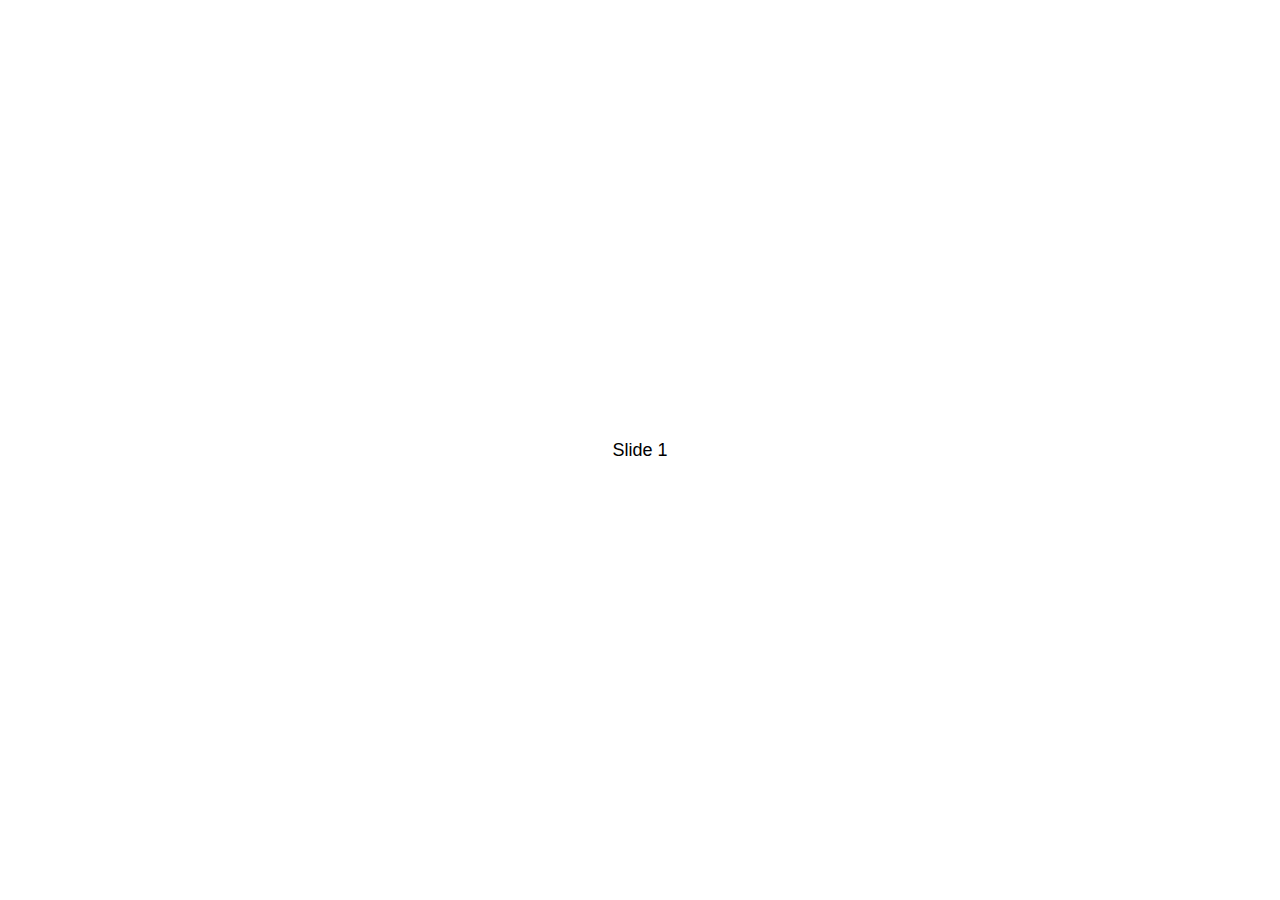
<file: lib/swiper-5.4.5/demos/010-default.html>
<!DOCTYPE html>
<html lang="en">
<head>
  <meta charset="utf-8">
  <title>Swiper demo</title>
  <!-- Link Swiper's CSS -->
  <link rel="stylesheet" href="../package/css/swiper.min.css">

  <!-- Demo styles -->
  <style>
    html, body {
      position: relative;
      height: 100%;
    }
    body {
      background: #eee;
      font-family: Helvetica Neue, Helvetica, Arial, sans-serif;
      font-size: 14px;
      color:#000;
      margin: 0;
      padding: 0;
    }
    .swiper-container {
      width: 100%;
      height: 100%;
    }
    .swiper-slide {
      text-align: center;
      font-size: 18px;
      background: #fff;

      /* Center slide text vertically */
      display: -webkit-box;
      display: -ms-flexbox;
      display: -webkit-flex;
      display: flex;
      -webkit-box-pack: center;
      -ms-flex-pack: center;
      -webkit-justify-content: center;
      justify-content: center;
      -webkit-box-align: center;
      -ms-flex-align: center;
      -webkit-align-items: center;
      align-items: center;
    }
  </style>
</head>
<body>
  <!-- Swiper -->
  <div class="swiper-container">
    <div class="swiper-wrapper">
      <div class="swiper-slide">Slide 1</div>
      <div class="swiper-slide">Slide 2</div>
      <div class="swiper-slide">Slide 3</div>
      <div class="swiper-slide">Slide 4</div>
      <div class="swiper-slide">Slide 5</div>
      <div class="swiper-slide">Slide 6</div>
      <div class="swiper-slide">Slide 7</div>
      <div class="swiper-slide">Slide 8</div>
      <div class="swiper-slide">Slide 9</div>
      <div class="swiper-slide">Slide 10</div>
    </div>
  </div>

  <!-- Swiper JS -->
  <script src="../package/js/swiper.min.js"></script>

  <!-- Initialize Swiper -->
  <script>
    var swiper = new Swiper('.swiper-container');
  </script>
</body>
</html>
</file>
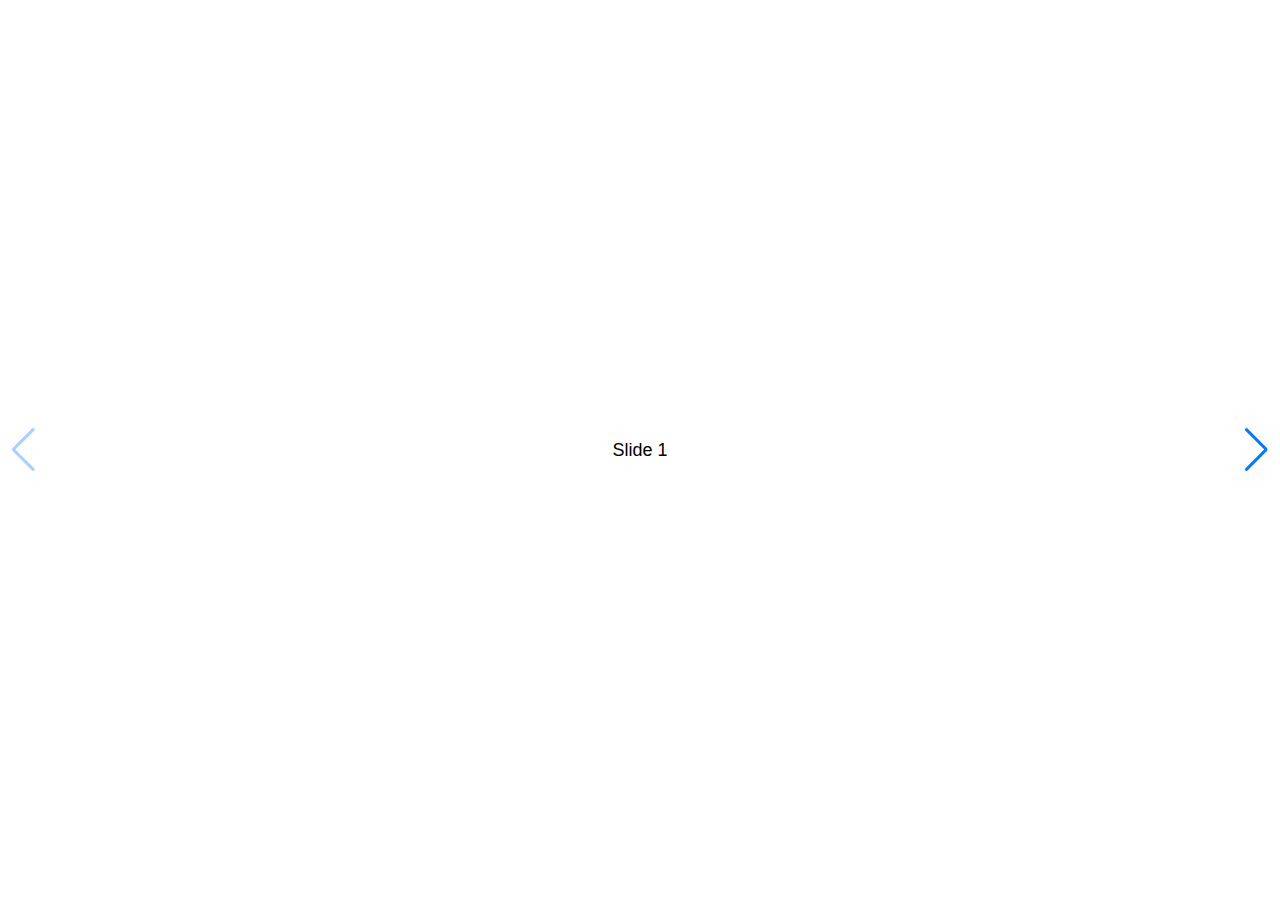
<file: lib/swiper-5.4.5/demos/020-navigation.html>
<!DOCTYPE html>
<html lang="en">
<head>
  <meta charset="utf-8">
  <title>Swiper demo</title>
  <meta name="viewport" content="width=device-width, initial-scale=1, minimum-scale=1, maximum-scale=1">

  <!-- Link Swiper's CSS -->
  <link rel="stylesheet" href="../package/css/swiper.min.css">

  <!-- Demo styles -->
  <style>
    html, body {
      position: relative;
      height: 100%;
    }
    body {
      background: #eee;
      font-family: Helvetica Neue, Helvetica, Arial, sans-serif;
      font-size: 14px;
      color:#000;
      margin: 0;
      padding: 0;
    }
    .swiper-container {
      width: 100%;
      height: 100%;
    }
    .swiper-slide {
      text-align: center;
      font-size: 18px;
      background: #fff;

      /* Center slide text vertically */
      display: -webkit-box;
      display: -ms-flexbox;
      display: -webkit-flex;
      display: flex;
      -webkit-box-pack: center;
      -ms-flex-pack: center;
      -webkit-justify-content: center;
      justify-content: center;
      -webkit-box-align: center;
      -ms-flex-align: center;
      -webkit-align-items: center;
      align-items: center;
    }
  </style>
</head>
<body>
  <!-- Swiper -->
  <div class="swiper-container">
    <div class="swiper-wrapper">
      <div class="swiper-slide">Slide 1</div>
      <div class="swiper-slide">Slide 2</div>
      <div class="swiper-slide">Slide 3</div>
      <div class="swiper-slide">Slide 4</div>
      <div class="swiper-slide">Slide 5</div>
      <div class="swiper-slide">Slide 6</div>
      <div class="swiper-slide">Slide 7</div>
      <div class="swiper-slide">Slide 8</div>
      <div class="swiper-slide">Slide 9</div>
      <div class="swiper-slide">Slide 10</div>
    </div>
    <!-- Add Arrows -->
    <div class="swiper-button-next"></div>
    <div class="swiper-button-prev"></div>
  </div>

  <!-- Swiper JS -->
  <script src="../package/js/swiper.min.js"></script>

  <!-- Initialize Swiper -->
  <script>
    var swiper = new Swiper('.swiper-container', {
      navigation: {
        nextEl: '.swiper-button-next',
        prevEl: '.swiper-button-prev',
      },
    });
  </script>
</body>
</html>
</file>
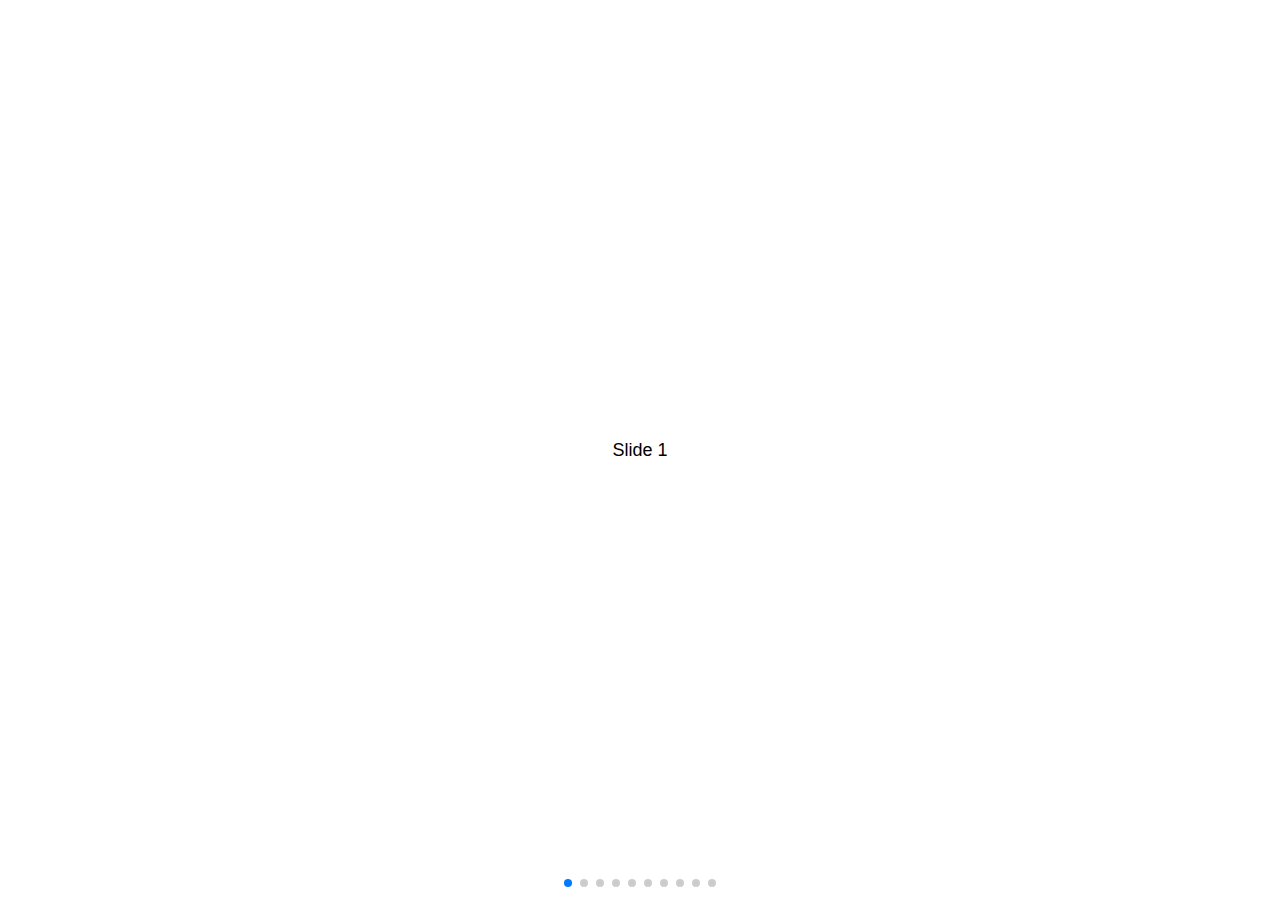
<file: lib/swiper-5.4.5/demos/030-pagination.html>
<!DOCTYPE html>
<html lang="en">
<head>
  <meta charset="utf-8">
  <title>Swiper demo</title>
  <meta name="viewport" content="width=device-width, initial-scale=1, minimum-scale=1, maximum-scale=1">

  <!-- Link Swiper's CSS -->
  <link rel="stylesheet" href="../package/css/swiper.min.css">

  <!-- Demo styles -->
  <style>
    html, body {
      position: relative;
      height: 100%;
    }
    body {
      background: #eee;
      font-family: Helvetica Neue, Helvetica, Arial, sans-serif;
      font-size: 14px;
      color:#000;
      margin: 0;
      padding: 0;
    }
    .swiper-container {
      width: 100%;
      height: 100%;
    }
    .swiper-slide {
      text-align: center;
      font-size: 18px;
      background: #fff;

      /* Center slide text vertically */
      display: -webkit-box;
      display: -ms-flexbox;
      display: -webkit-flex;
      display: flex;
      -webkit-box-pack: center;
      -ms-flex-pack: center;
      -webkit-justify-content: center;
      justify-content: center;
      -webkit-box-align: center;
      -ms-flex-align: center;
      -webkit-align-items: center;
      align-items: center;
    }
  </style>
</head>
<body>
  <!-- Swiper -->
  <div class="swiper-container">
    <div class="swiper-wrapper">
      <div class="swiper-slide">Slide 1</div>
      <div class="swiper-slide">Slide 2</div>
      <div class="swiper-slide">Slide 3</div>
      <div class="swiper-slide">Slide 4</div>
      <div class="swiper-slide">Slide 5</div>
      <div class="swiper-slide">Slide 6</div>
      <div class="swiper-slide">Slide 7</div>
      <div class="swiper-slide">Slide 8</div>
      <div class="swiper-slide">Slide 9</div>
      <div class="swiper-slide">Slide 10</div>
    </div>
    <!-- Add Pagination -->
    <div class="swiper-pagination"></div>
  </div>

  <!-- Swiper JS -->
  <script src="../package/js/swiper.min.js"></script>

  <!-- Initialize Swiper -->
  <script>
    var swiper = new Swiper('.swiper-container', {
      pagination: {
        el: '.swiper-pagination',
      },
    });
  </script>
</body>
</html>
</file>
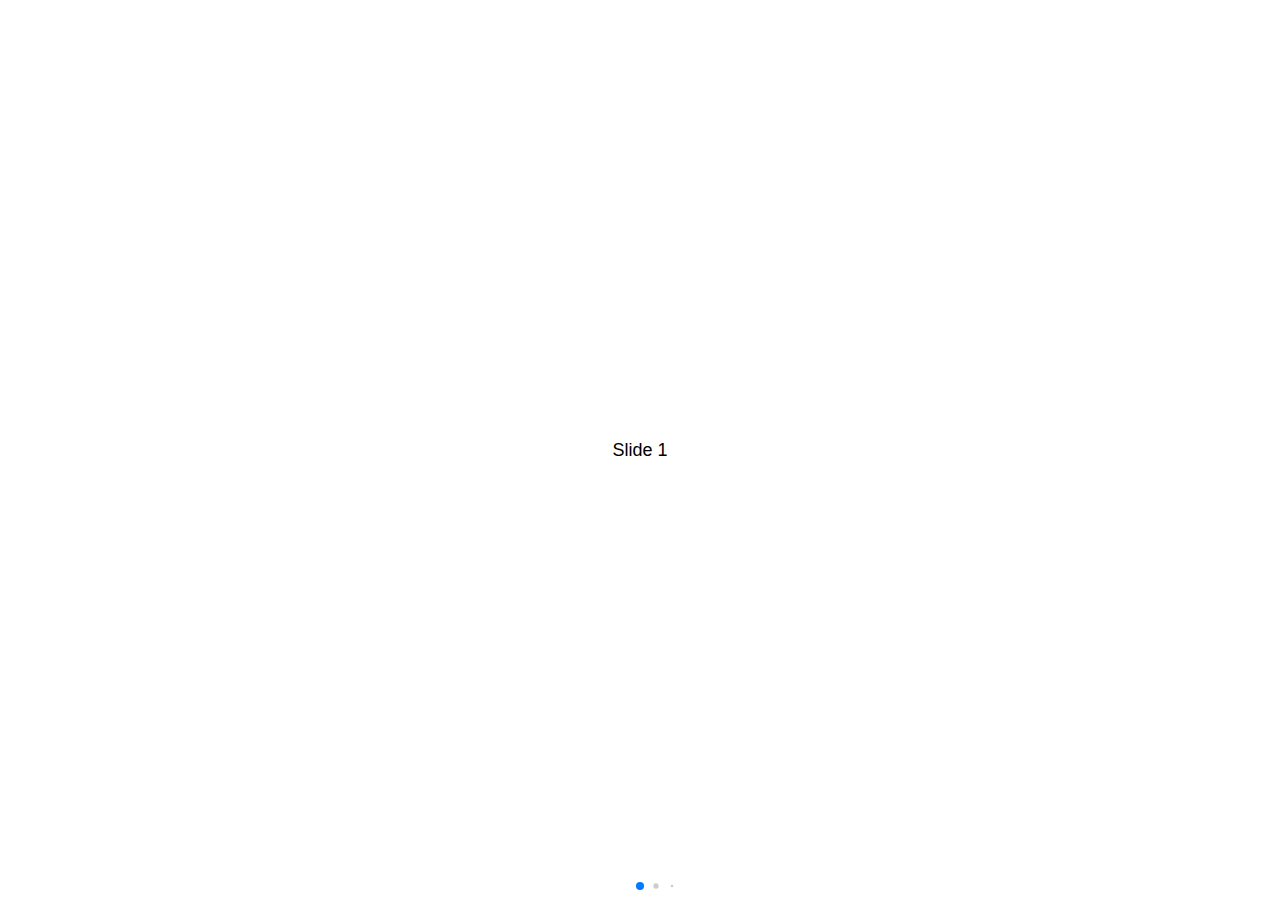
<file: lib/swiper-5.4.5/demos/040-pagination-dynamic.html>
<!DOCTYPE html>
<html lang="en">
<head>
  <meta charset="utf-8">
  <title>Swiper demo</title>
  <meta name="viewport" content="width=device-width, initial-scale=1, minimum-scale=1, maximum-scale=1">

  <!-- Link Swiper's CSS -->
  <link rel="stylesheet" href="../package/css/swiper.min.css">

  <!-- Demo styles -->
  <style>
    html, body {
      position: relative;
      height: 100%;
    }
    body {
      background: #eee;
      font-family: Helvetica Neue, Helvetica, Arial, sans-serif;
      font-size: 14px;
      color:#000;
      margin: 0;
      padding: 0;
    }
    .swiper-container {
      width: 100%;
      height: 100%;
    }
    .swiper-slide {
      text-align: center;
      font-size: 18px;
      background: #fff;

      /* Center slide text vertically */
      display: -webkit-box;
      display: -ms-flexbox;
      display: -webkit-flex;
      display: flex;
      -webkit-box-pack: center;
      -ms-flex-pack: center;
      -webkit-justify-content: center;
      justify-content: center;
      -webkit-box-align: center;
      -ms-flex-align: center;
      -webkit-align-items: center;
      align-items: center;
    }
  </style>
</head>
<body>
  <!-- Swiper -->
  <div class="swiper-container">
    <div class="swiper-wrapper">
      <div class="swiper-slide">Slide 1</div>
      <div class="swiper-slide">Slide 2</div>
      <div class="swiper-slide">Slide 3</div>
      <div class="swiper-slide">Slide 4</div>
      <div class="swiper-slide">Slide 5</div>
      <div class="swiper-slide">Slide 6</div>
      <div class="swiper-slide">Slide 7</div>
      <div class="swiper-slide">Slide 8</div>
      <div class="swiper-slide">Slide 9</div>
      <div class="swiper-slide">Slide 10</div>
    </div>
    <!-- Add Pagination -->
    <div class="swiper-pagination"></div>
  </div>

  <!-- Swiper JS -->
  <script src="../package/js/swiper.min.js"></script>

  <!-- Initialize Swiper -->
  <script>
    var swiper = new Swiper('.swiper-container', {
      pagination: {
        el: '.swiper-pagination',
        dynamicBullets: true,
      },
    });
  </script>
</body>
</html>
</file>
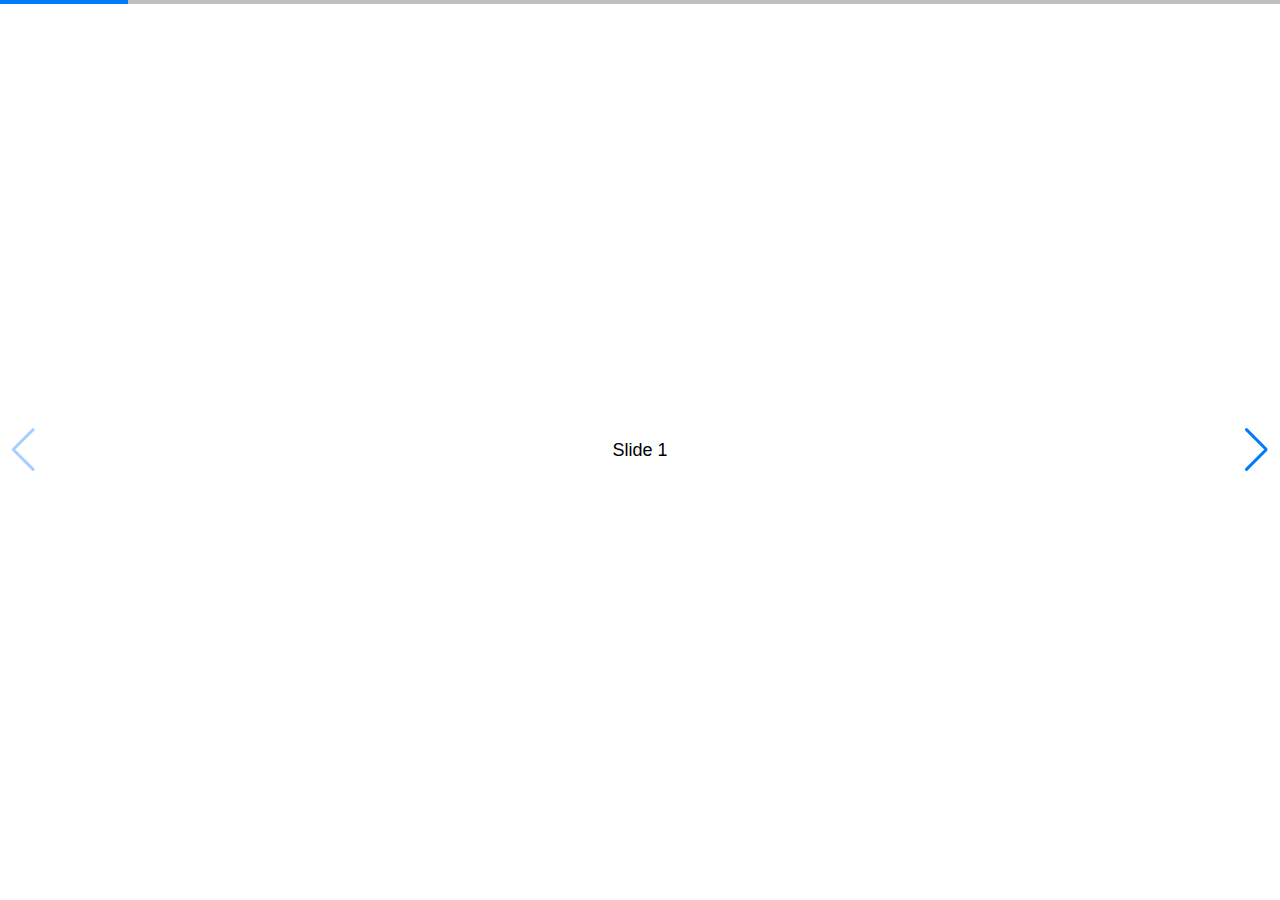
<file: lib/swiper-5.4.5/demos/050-pagination-progress.html>
<!DOCTYPE html>
<html lang="en">
<head>
  <meta charset="utf-8">
  <title>Swiper demo</title>
  <!-- Link Swiper's CSS -->
  <link rel="stylesheet" href="../package/css/swiper.min.css">

  <!-- Demo styles -->
  <style>
    html, body {
      position: relative;
      height: 100%;
    }
    body {
      background: #eee;
      font-family: Helvetica Neue, Helvetica, Arial, sans-serif;
      font-size: 14px;
      color:#000;
      margin: 0;
      padding: 0;
    }
    .swiper-container {
      width: 100%;
      height: 100%;
    }
    .swiper-slide {
      text-align: center;
      font-size: 18px;
      background: #fff;

      /* Center slide text vertically */
      display: -webkit-box;
      display: -ms-flexbox;
      display: -webkit-flex;
      display: flex;
      -webkit-box-pack: center;
      -ms-flex-pack: center;
      -webkit-justify-content: center;
      justify-content: center;
      -webkit-box-align: center;
      -ms-flex-align: center;
      -webkit-align-items: center;
      align-items: center;
    }
  </style>
</head>
<body>
  <!-- Swiper -->
  <div class="swiper-container">
    <div class="swiper-wrapper">
      <div class="swiper-slide">Slide 1</div>
      <div class="swiper-slide">Slide 2</div>
      <div class="swiper-slide">Slide 3</div>
      <div class="swiper-slide">Slide 4</div>
      <div class="swiper-slide">Slide 5</div>
      <div class="swiper-slide">Slide 6</div>
      <div class="swiper-slide">Slide 7</div>
      <div class="swiper-slide">Slide 8</div>
      <div class="swiper-slide">Slide 9</div>
      <div class="swiper-slide">Slide 10</div>
    </div>
    <!-- Add Pagination -->
    <div class="swiper-pagination"></div>
    <!-- Add Arrows -->
    <div class="swiper-button-next"></div>
    <div class="swiper-button-prev"></div>
  </div>

  <!-- Swiper JS -->
  <script src="../package/js/swiper.min.js"></script>

  <!-- Initialize Swiper -->
  <script>
    var swiper = new Swiper('.swiper-container', {
      pagination: {
        el: '.swiper-pagination',
        type: 'progressbar',
      },
      navigation: {
        nextEl: '.swiper-button-next',
        prevEl: '.swiper-button-prev',
      },
    });
  </script>
</body>
</html>
</file>
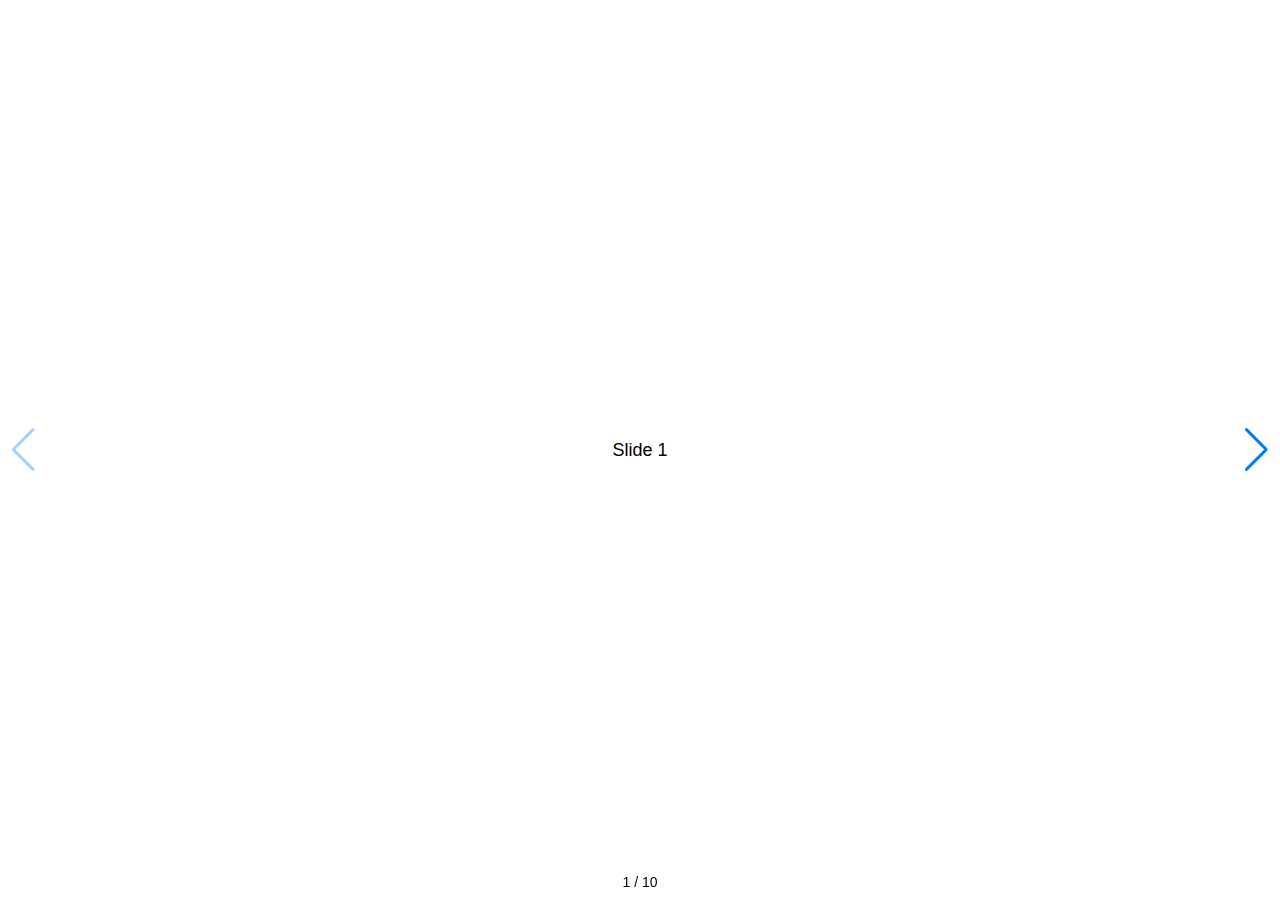
<file: lib/swiper-5.4.5/demos/060-pagination-fraction.html>
<!DOCTYPE html>
<html lang="en">
<head>
  <meta charset="utf-8">
  <title>Swiper demo</title>
  <!-- Link Swiper's CSS -->
  <link rel="stylesheet" href="../package/css/swiper.min.css">

  <!-- Demo styles -->
  <style>
    html, body {
      position: relative;
      height: 100%;
    }
    body {
      background: #eee;
      font-family: Helvetica Neue, Helvetica, Arial, sans-serif;
      font-size: 14px;
      color:#000;
      margin: 0;
      padding: 0;
    }
    .swiper-container {
      width: 100%;
      height: 100%;
    }
    .swiper-slide {
      text-align: center;
      font-size: 18px;
      background: #fff;

      /* Center slide text vertically */
      display: -webkit-box;
      display: -ms-flexbox;
      display: -webkit-flex;
      display: flex;
      -webkit-box-pack: center;
      -ms-flex-pack: center;
      -webkit-justify-content: center;
      justify-content: center;
      -webkit-box-align: center;
      -ms-flex-align: center;
      -webkit-align-items: center;
      align-items: center;
    }
  </style>
</head>
<body>
  <!-- Swiper -->
  <div class="swiper-container">
    <div class="swiper-wrapper">
      <div class="swiper-slide">Slide 1</div>
      <div class="swiper-slide">Slide 2</div>
      <div class="swiper-slide">Slide 3</div>
      <div class="swiper-slide">Slide 4</div>
      <div class="swiper-slide">Slide 5</div>
      <div class="swiper-slide">Slide 6</div>
      <div class="swiper-slide">Slide 7</div>
      <div class="swiper-slide">Slide 8</div>
      <div class="swiper-slide">Slide 9</div>
      <div class="swiper-slide">Slide 10</div>
    </div>
    <!-- Add Pagination -->
    <div class="swiper-pagination"></div>
    <!-- Add Arrows -->
    <div class="swiper-button-next"></div>
    <div class="swiper-button-prev"></div>
  </div>

  <!-- Swiper JS -->
  <script src="../package/js/swiper.min.js"></script>

  <!-- Initialize Swiper -->
  <script>
    var swiper = new Swiper('.swiper-container', {
      pagination: {
        el: '.swiper-pagination',
        type: 'fraction',
      },
      navigation: {
        nextEl: '.swiper-button-next',
        prevEl: '.swiper-button-prev',
      },
    });
  </script>
</body>
</html>
</file>
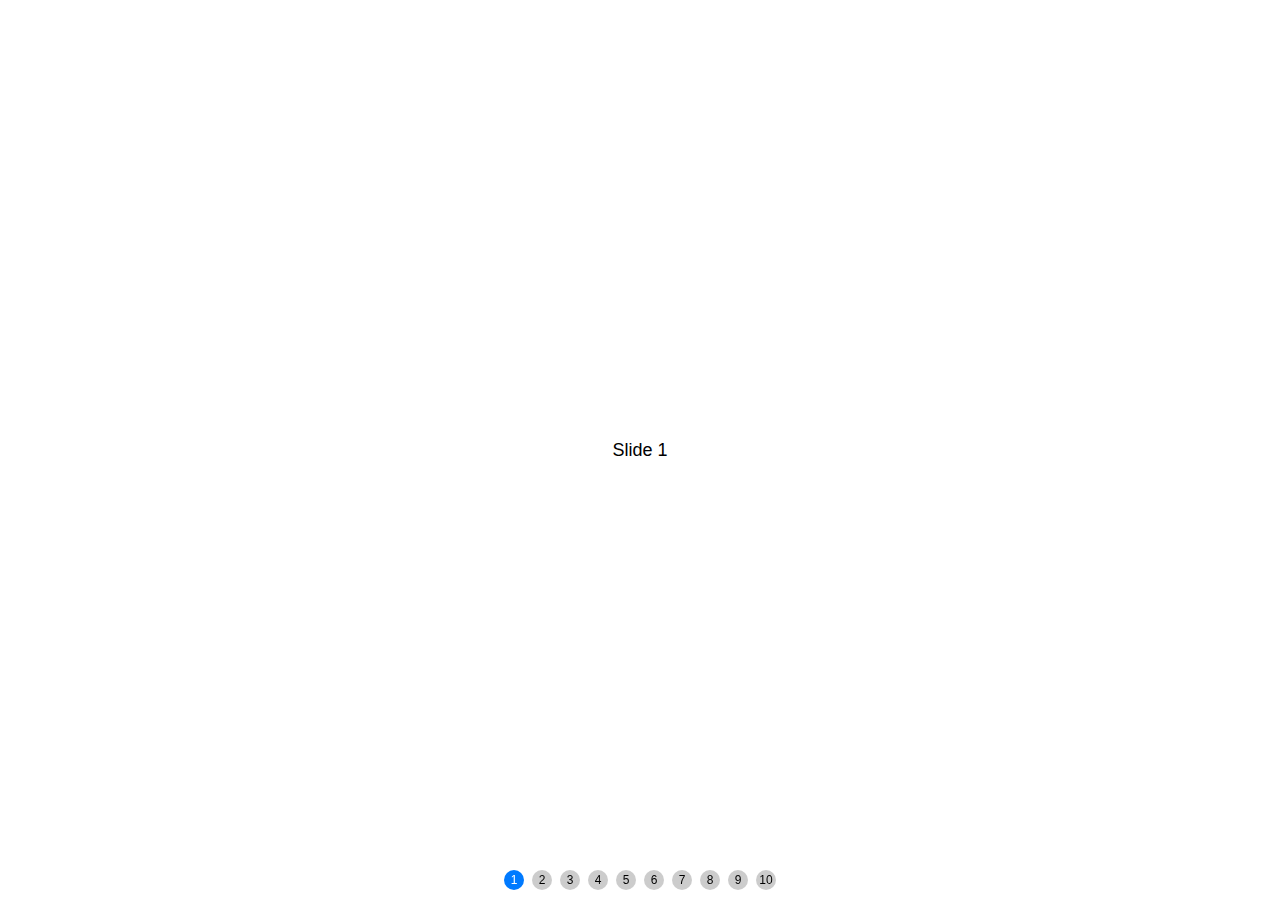
<file: lib/swiper-5.4.5/demos/070-pagination-custom.html>
<!DOCTYPE html>
<html lang="en">
<head>
  <meta charset="utf-8">
  <title>Swiper demo</title>
  <meta name="viewport" content="width=device-width, initial-scale=1, minimum-scale=1, maximum-scale=1">

  <!-- Link Swiper's CSS -->
  <link rel="stylesheet" href="../package/css/swiper.min.css">

  <!-- Demo styles -->
  <style>
    html, body {
      position: relative;
      height: 100%;
    }
    body {
      background: #eee;
      font-family: Helvetica Neue, Helvetica, Arial, sans-serif;
      font-size: 14px;
      color:#000;
      margin: 0;
      padding: 0;
    }
    .swiper-container {
      width: 100%;
      height: 100%;
    }
    .swiper-slide {
      text-align: center;
      font-size: 18px;
      background: #fff;

      /* Center slide text vertically */
      display: -webkit-box;
      display: -ms-flexbox;
      display: -webkit-flex;
      display: flex;
      -webkit-box-pack: center;
      -ms-flex-pack: center;
      -webkit-justify-content: center;
      justify-content: center;
      -webkit-box-align: center;
      -ms-flex-align: center;
      -webkit-align-items: center;
      align-items: center;
    }
    .swiper-pagination-bullet {
      width: 20px;
      height: 20px;
      text-align: center;
      line-height: 20px;
      font-size: 12px;
      color:#000;
      opacity: 1;
      background: rgba(0,0,0,0.2);
    }
    .swiper-pagination-bullet-active {
      color:#fff;
      background: #007aff;
    }
  </style>
</head>
<body>
  <!-- Swiper -->
  <div class="swiper-container">
    <div class="swiper-wrapper">
      <div class="swiper-slide">Slide 1</div>
      <div class="swiper-slide">Slide 2</div>
      <div class="swiper-slide">Slide 3</div>
      <div class="swiper-slide">Slide 4</div>
      <div class="swiper-slide">Slide 5</div>
      <div class="swiper-slide">Slide 6</div>
      <div class="swiper-slide">Slide 7</div>
      <div class="swiper-slide">Slide 8</div>
      <div class="swiper-slide">Slide 9</div>
      <div class="swiper-slide">Slide 10</div>
    </div>
    <!-- Add Pagination -->
    <div class="swiper-pagination"></div>
  </div>

  <!-- Swiper JS -->
  <script src="../package/js/swiper.min.js"></script>

  <!-- Initialize Swiper -->
  <script>
    var swiper = new Swiper('.swiper-container', {
      pagination: {
        el: '.swiper-pagination',
        clickable: true,
        renderBullet: function (index, className) {
          return '<span class="' + className + '">' + (index + 1) + '</span>';
        },
      },
    });
  </script>
</body>
</html>
</file>
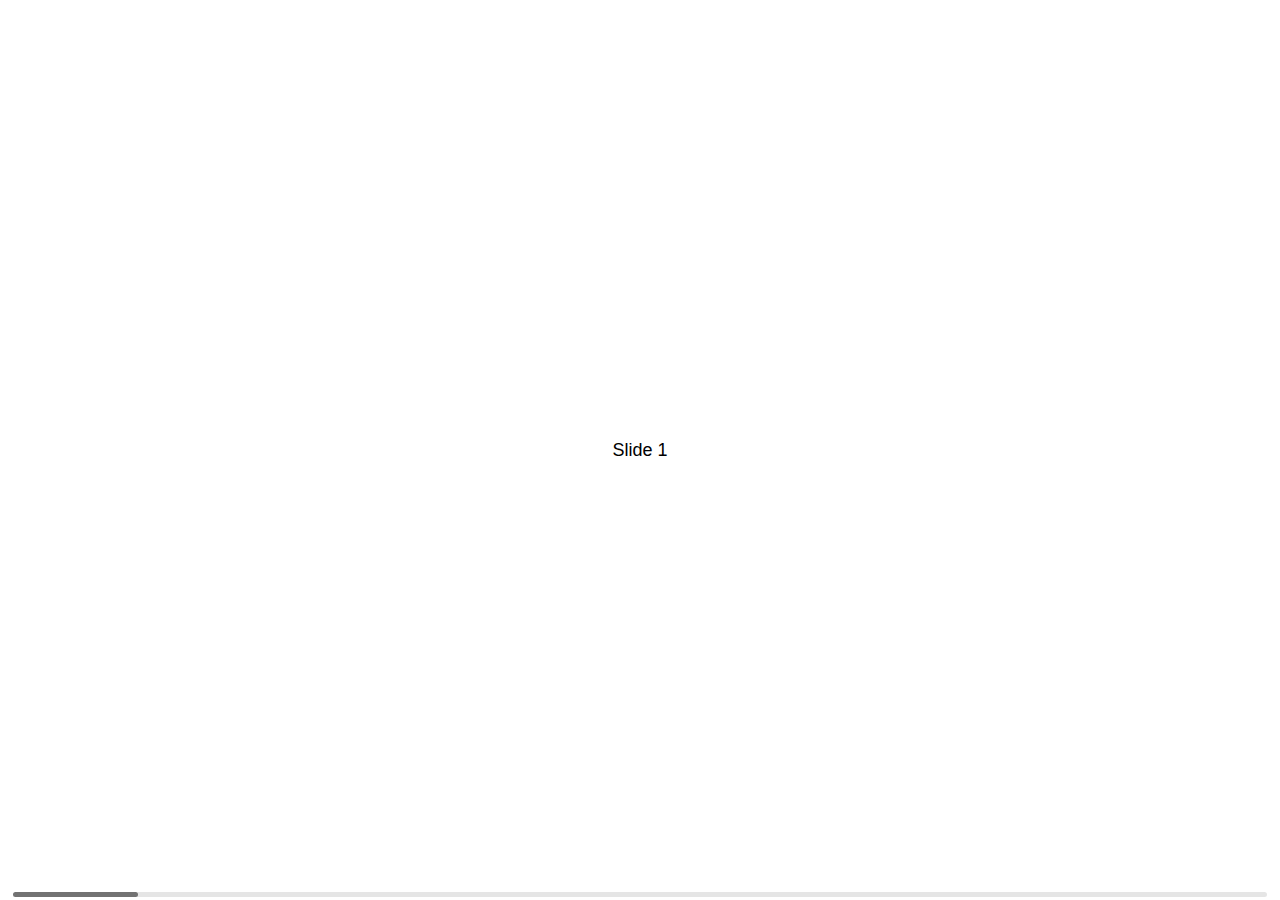
<file: lib/swiper-5.4.5/demos/080-scrollbar.html>
<!DOCTYPE html>
<html lang="en">
<head>
  <meta charset="utf-8">
  <title>Swiper demo</title>
  <meta name="viewport" content="width=device-width, initial-scale=1, minimum-scale=1, maximum-scale=1">

  <!-- Link Swiper's CSS -->
  <link rel="stylesheet" href="../package/css/swiper.min.css">

  <!-- Demo styles -->
  <style>
    html, body {
      position: relative;
      height: 100%;
    }
    body {
      background: #eee;
      font-family: Helvetica Neue, Helvetica, Arial, sans-serif;
      font-size: 14px;
      color:#000;
      margin: 0;
      padding: 0;
    }
    .swiper-container {
      width: 100%;
      height: 100%;
    }
    .swiper-slide {
      text-align: center;
      font-size: 18px;
      background: #fff;

      /* Center slide text vertically */
      display: -webkit-box;
      display: -ms-flexbox;
      display: -webkit-flex;
      display: flex;
      -webkit-box-pack: center;
      -ms-flex-pack: center;
      -webkit-justify-content: center;
      justify-content: center;
      -webkit-box-align: center;
      -ms-flex-align: center;
      -webkit-align-items: center;
      align-items: center;
    }
  </style>
</head>
<body>
  <!-- Swiper -->
  <div class="swiper-container">
    <div class="swiper-wrapper">
      <div class="swiper-slide">Slide 1</div>
      <div class="swiper-slide">Slide 2</div>
      <div class="swiper-slide">Slide 3</div>
      <div class="swiper-slide">Slide 4</div>
      <div class="swiper-slide">Slide 5</div>
      <div class="swiper-slide">Slide 6</div>
      <div class="swiper-slide">Slide 7</div>
      <div class="swiper-slide">Slide 8</div>
      <div class="swiper-slide">Slide 9</div>
      <div class="swiper-slide">Slide 10</div>
    </div>
    <!-- Add Scrollbar -->
    <div class="swiper-scrollbar"></div>
  </div>

  <!-- Swiper JS -->
  <script src="../package/js/swiper.min.js"></script>

  <!-- Initialize Swiper -->
  <script>
    var swiper = new Swiper('.swiper-container', {
      scrollbar: {
        el: '.swiper-scrollbar',
        hide: true,
      },
    });
  </script>
</body>
</html>
</file>
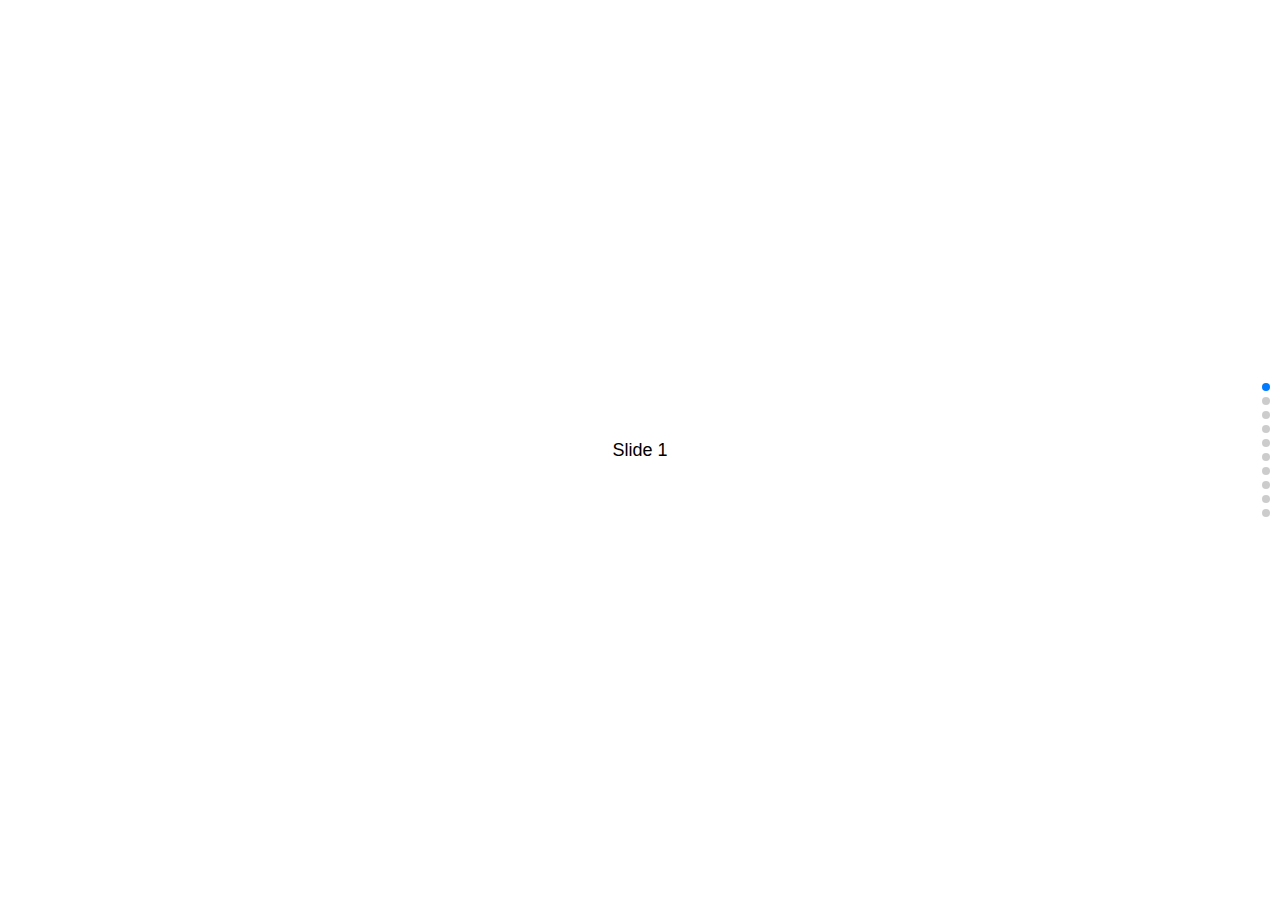
<file: lib/swiper-5.4.5/demos/090-vertical.html>
<!DOCTYPE html>
<html lang="en">
<head>
  <meta charset="utf-8">
  <title>Swiper demo</title>
  <meta name="viewport" content="width=device-width, initial-scale=1, minimum-scale=1, maximum-scale=1">

  <!-- Link Swiper's CSS -->
  <link rel="stylesheet" href="../package/css/swiper.min.css">

  <!-- Demo styles -->
  <style>
    html, body {
      position: relative;
      height: 100%;
    }
    body {
      background: #eee;
      font-family: Helvetica Neue, Helvetica, Arial, sans-serif;
      font-size: 14px;
      color:#000;
      margin: 0;
      padding: 0;
    }
    .swiper-container {
      width: 100%;
      height: 100%;
    }
    .swiper-slide {
      text-align: center;
      font-size: 18px;
      background: #fff;

      /* Center slide text vertically */
      display: -webkit-box;
      display: -ms-flexbox;
      display: -webkit-flex;
      display: flex;
      -webkit-box-pack: center;
      -ms-flex-pack: center;
      -webkit-justify-content: center;
      justify-content: center;
      -webkit-box-align: center;
      -ms-flex-align: center;
      -webkit-align-items: center;
      align-items: center;
    }
  </style>
</head>
<body>
  <!-- Swiper -->
  <div class="swiper-container">
    <div class="swiper-wrapper">
      <div class="swiper-slide">Slide 1</div>
      <div class="swiper-slide">Slide 2</div>
      <div class="swiper-slide">Slide 3</div>
      <div class="swiper-slide">Slide 4</div>
      <div class="swiper-slide">Slide 5</div>
      <div class="swiper-slide">Slide 6</div>
      <div class="swiper-slide">Slide 7</div>
      <div class="swiper-slide">Slide 8</div>
      <div class="swiper-slide">Slide 9</div>
      <div class="swiper-slide">Slide 10</div>
    </div>
    <!-- Add Pagination -->
    <div class="swiper-pagination"></div>
  </div>

  <!-- Swiper JS -->
  <script src="../package/js/swiper.min.js"></script>

  <!-- Initialize Swiper -->
  <script>
    var swiper = new Swiper('.swiper-container', {
      direction: 'vertical',
      pagination: {
        el: '.swiper-pagination',
        clickable: true,
      },
    });
  </script>
</body>
</html>
</file>
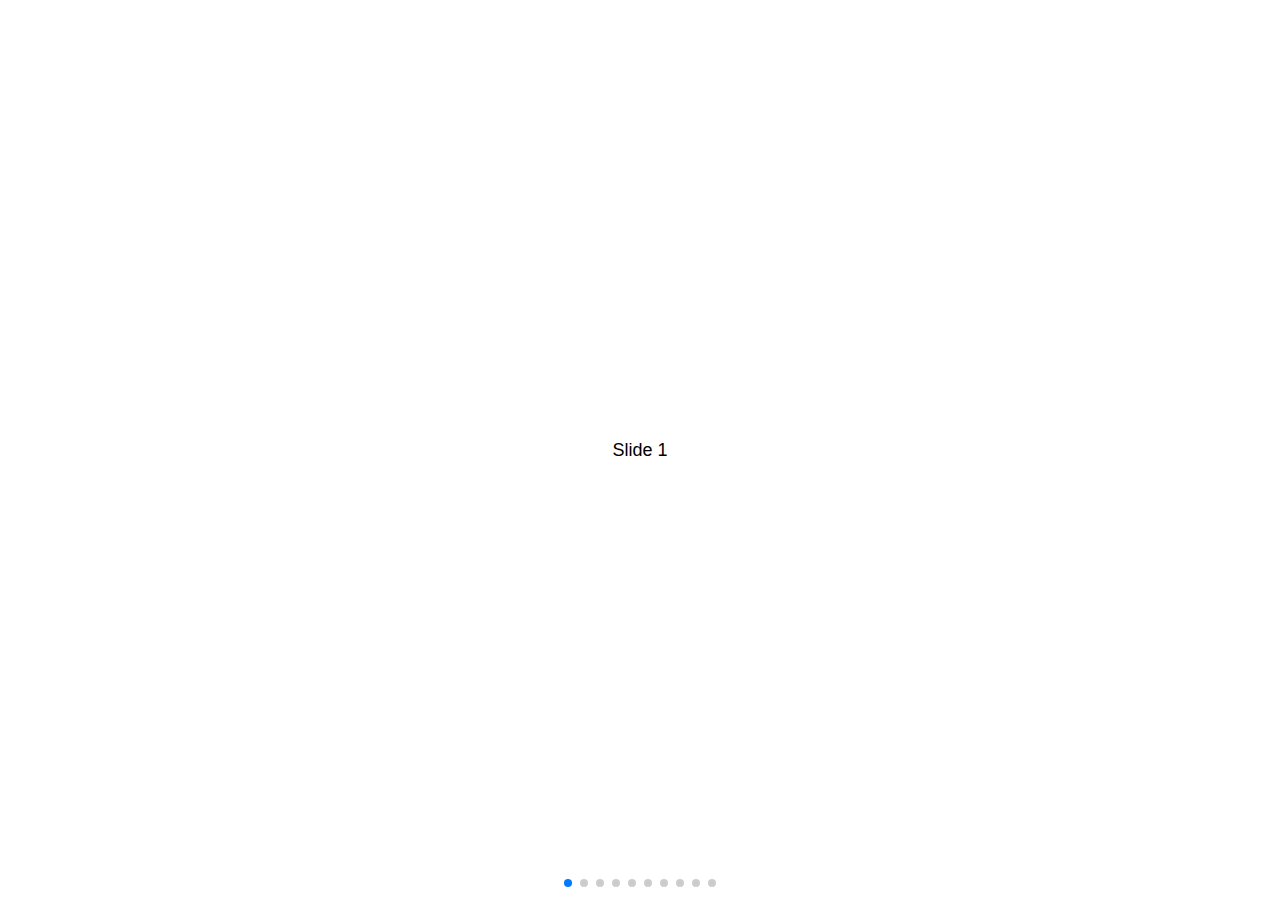
<file: lib/swiper-5.4.5/demos/100-space-between.html>
<!DOCTYPE html>
<html lang="en">
<head>
  <meta charset="utf-8">
  <title>Swiper demo</title>
  <meta name="viewport" content="width=device-width, initial-scale=1, minimum-scale=1, maximum-scale=1">

  <!-- Link Swiper's CSS -->
  <link rel="stylesheet" href="../package/css/swiper.min.css">

  <!-- Demo styles -->
  <style>
    html, body {
      position: relative;
      height: 100%;
    }
    body {
      background: #eee;
      font-family: Helvetica Neue, Helvetica, Arial, sans-serif;
      font-size: 14px;
      color:#000;
      margin: 0;
      padding: 0;
    }
    .swiper-container {
      width: 100%;
      height: 100%;
    }
    .swiper-slide {
      text-align: center;
      font-size: 18px;
      background: #fff;

      /* Center slide text vertically */
      display: -webkit-box;
      display: -ms-flexbox;
      display: -webkit-flex;
      display: flex;
      -webkit-box-pack: center;
      -ms-flex-pack: center;
      -webkit-justify-content: center;
      justify-content: center;
      -webkit-box-align: center;
      -ms-flex-align: center;
      -webkit-align-items: center;
      align-items: center;
    }
  </style>
</head>
<body>
  <!-- Swiper -->
  <div class="swiper-container">
    <div class="swiper-wrapper">
      <div class="swiper-slide">Slide 1</div>
      <div class="swiper-slide">Slide 2</div>
      <div class="swiper-slide">Slide 3</div>
      <div class="swiper-slide">Slide 4</div>
      <div class="swiper-slide">Slide 5</div>
      <div class="swiper-slide">Slide 6</div>
      <div class="swiper-slide">Slide 7</div>
      <div class="swiper-slide">Slide 8</div>
      <div class="swiper-slide">Slide 9</div>
      <div class="swiper-slide">Slide 10</div>
    </div>
    <!-- Add Pagination -->
    <div class="swiper-pagination"></div>
  </div>

  <!-- Swiper JS -->
  <script src="../package/js/swiper.min.js"></script>

  <!-- Initialize Swiper -->
  <script>
    var swiper = new Swiper('.swiper-container', {
      spaceBetween: 30,
      pagination: {
        el: '.swiper-pagination',
        clickable: true,
      },
    });
  </script>
</body>
</html>
</file>
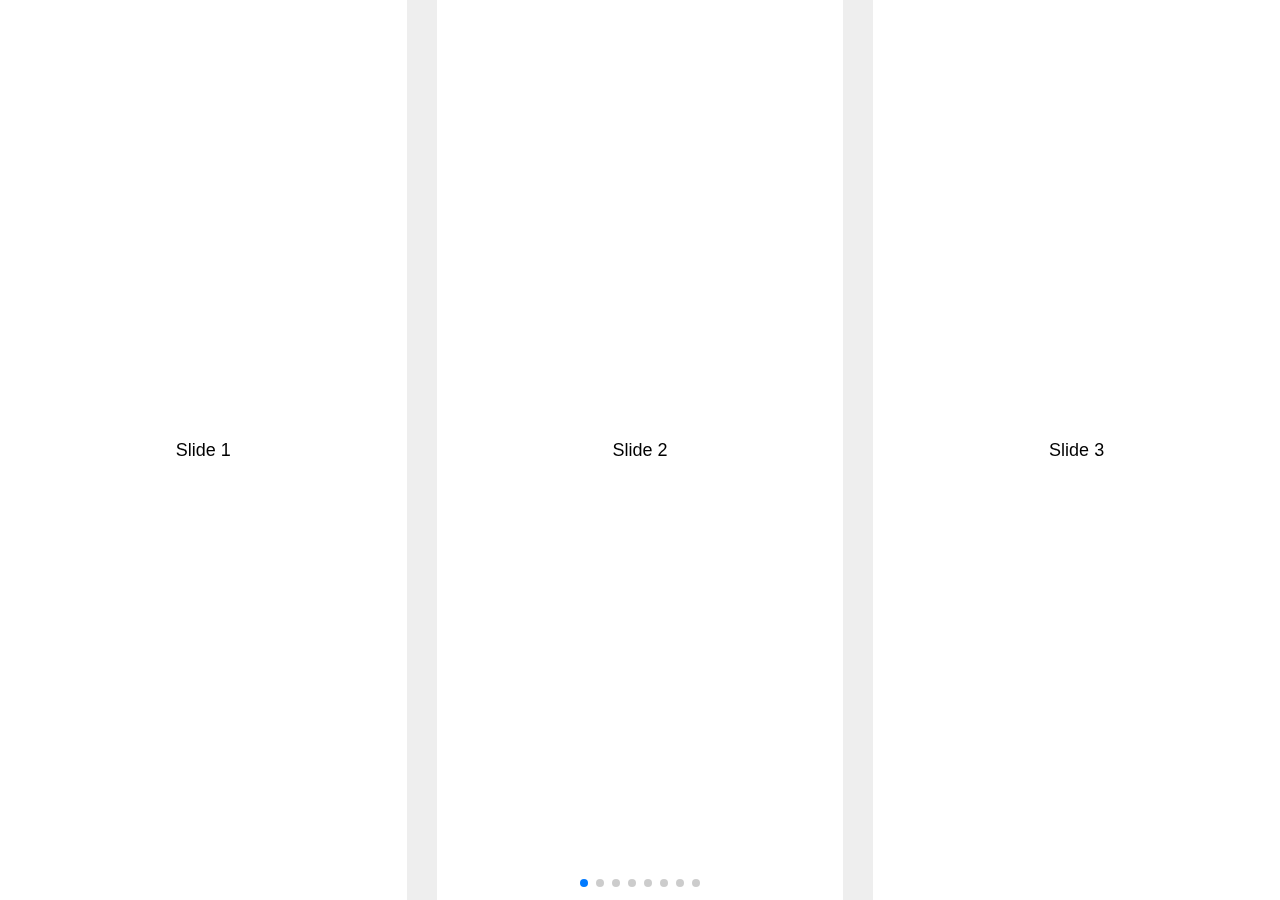
<file: lib/swiper-5.4.5/demos/110-slides-per-view.html>
<!DOCTYPE html>
<html lang="en">
<head>
  <meta charset="utf-8">
  <title>Swiper demo</title>
  <meta name="viewport" content="width=device-width, initial-scale=1, minimum-scale=1, maximum-scale=1">

  <!-- Link Swiper's CSS -->
  <link rel="stylesheet" href="../package/css/swiper.min.css">

  <!-- Demo styles -->
  <style>
    html, body {
      position: relative;
      height: 100%;
    }
    body {
      background: #eee;
      font-family: Helvetica Neue, Helvetica, Arial, sans-serif;
      font-size: 14px;
      color:#000;
      margin: 0;
      padding: 0;
    }
    .swiper-container {
      width: 100%;
      height: 100%;
    }
    .swiper-slide {
      text-align: center;
      font-size: 18px;
      background: #fff;

      /* Center slide text vertically */
      display: -webkit-box;
      display: -ms-flexbox;
      display: -webkit-flex;
      display: flex;
      -webkit-box-pack: center;
      -ms-flex-pack: center;
      -webkit-justify-content: center;
      justify-content: center;
      -webkit-box-align: center;
      -ms-flex-align: center;
      -webkit-align-items: center;
      align-items: center;
    }
  </style>
</head>
<body>
  <!-- Swiper -->
  <div class="swiper-container">
    <div class="swiper-wrapper">
      <div class="swiper-slide">Slide 1</div>
      <div class="swiper-slide">Slide 2</div>
      <div class="swiper-slide">Slide 3</div>
      <div class="swiper-slide">Slide 4</div>
      <div class="swiper-slide">Slide 5</div>
      <div class="swiper-slide">Slide 6</div>
      <div class="swiper-slide">Slide 7</div>
      <div class="swiper-slide">Slide 8</div>
      <div class="swiper-slide">Slide 9</div>
      <div class="swiper-slide">Slide 10</div>
    </div>
    <!-- Add Pagination -->
    <div class="swiper-pagination"></div>
  </div>

  <!-- Swiper JS -->
  <script src="../package/js/swiper.min.js"></script>

  <!-- Initialize Swiper -->
  <script>
    var swiper = new Swiper('.swiper-container', {
      slidesPerView: 3,
      spaceBetween: 30,
      pagination: {
        el: '.swiper-pagination',
        clickable: true,
      },
    });
  </script>
</body>
</html>
</file>
